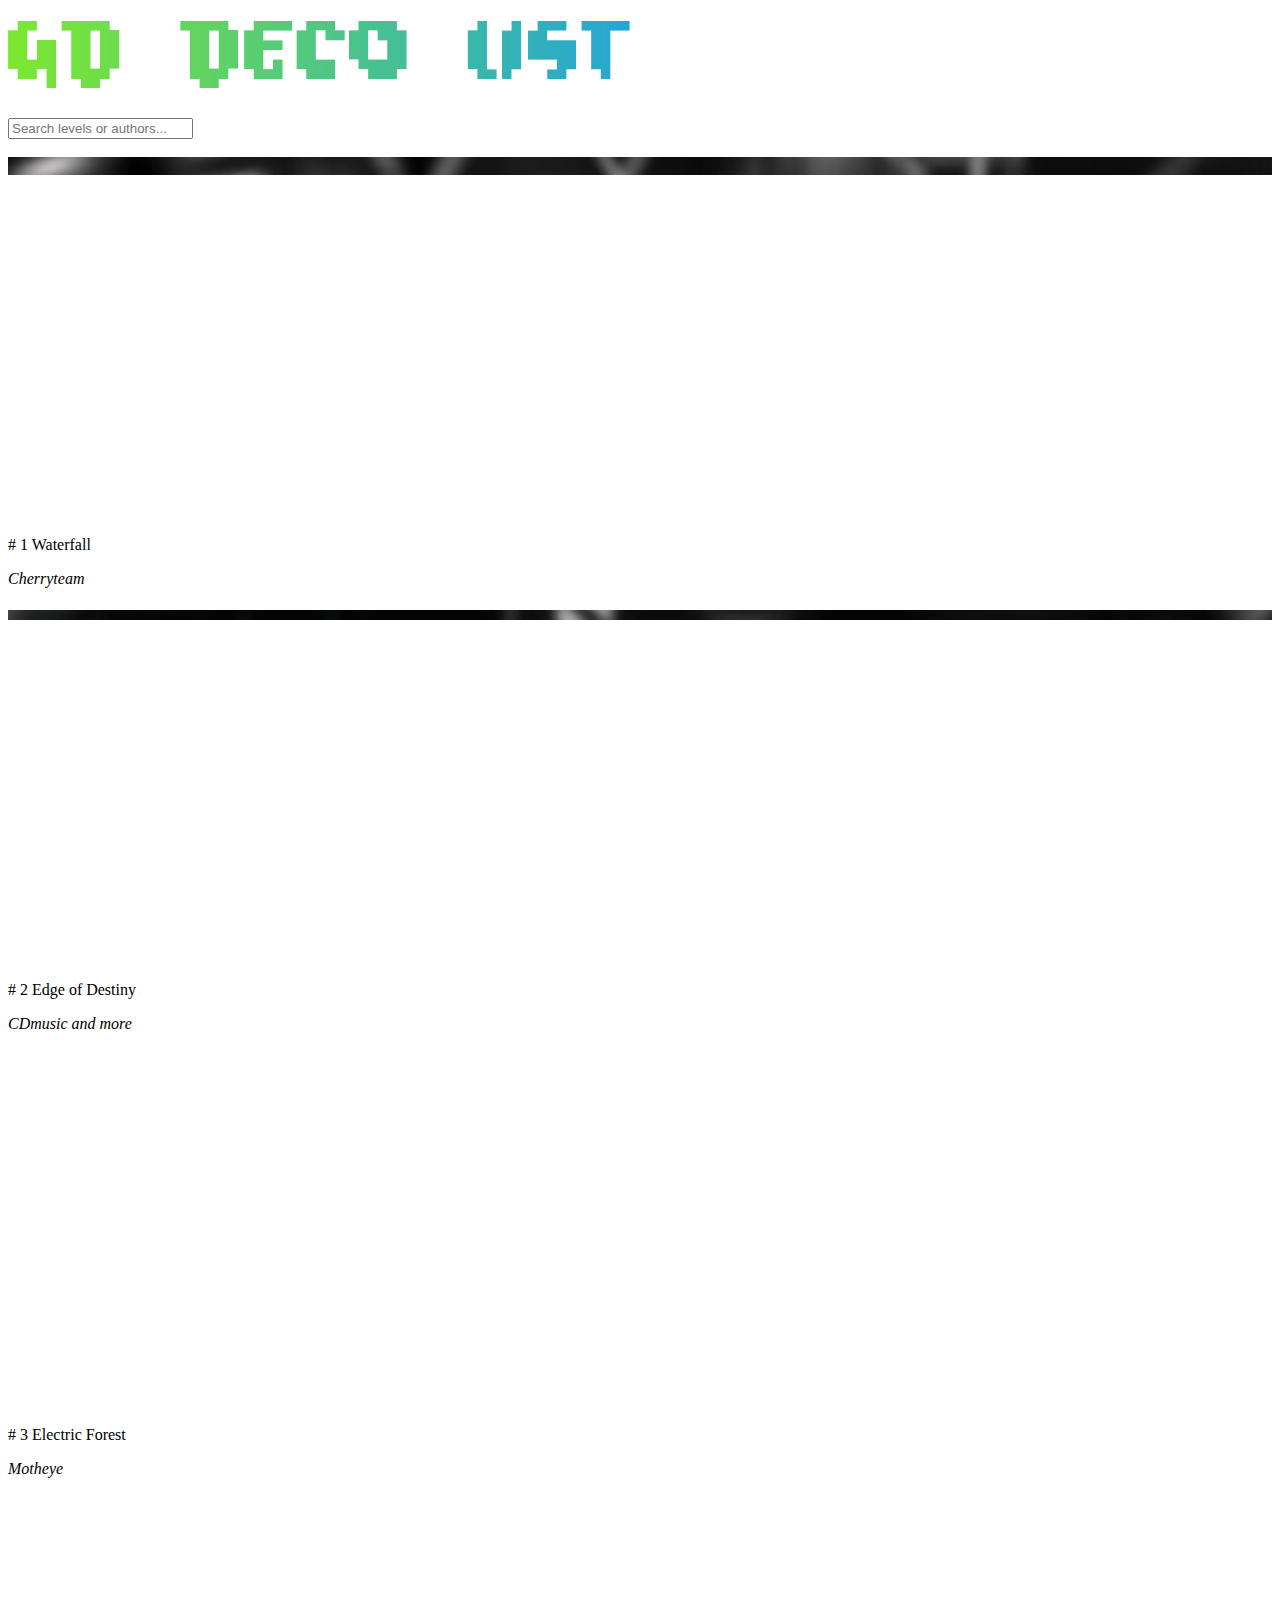
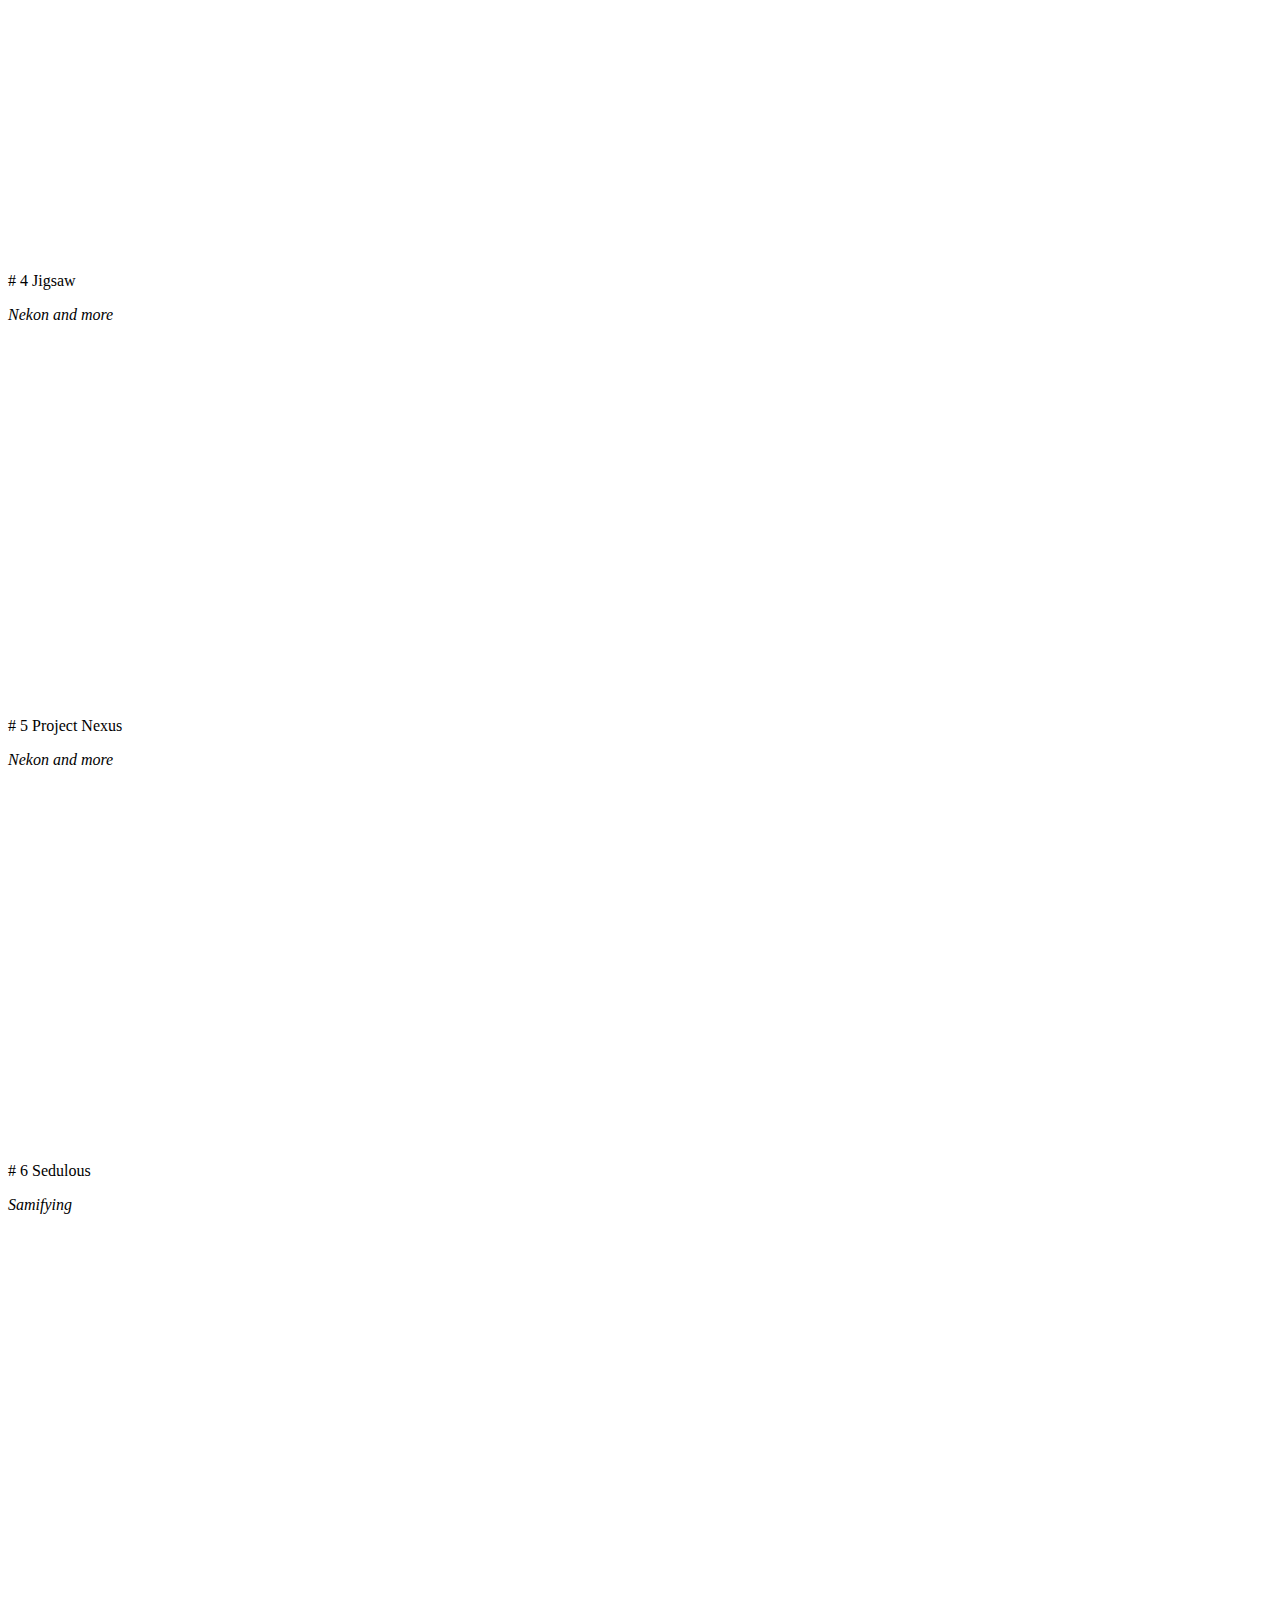
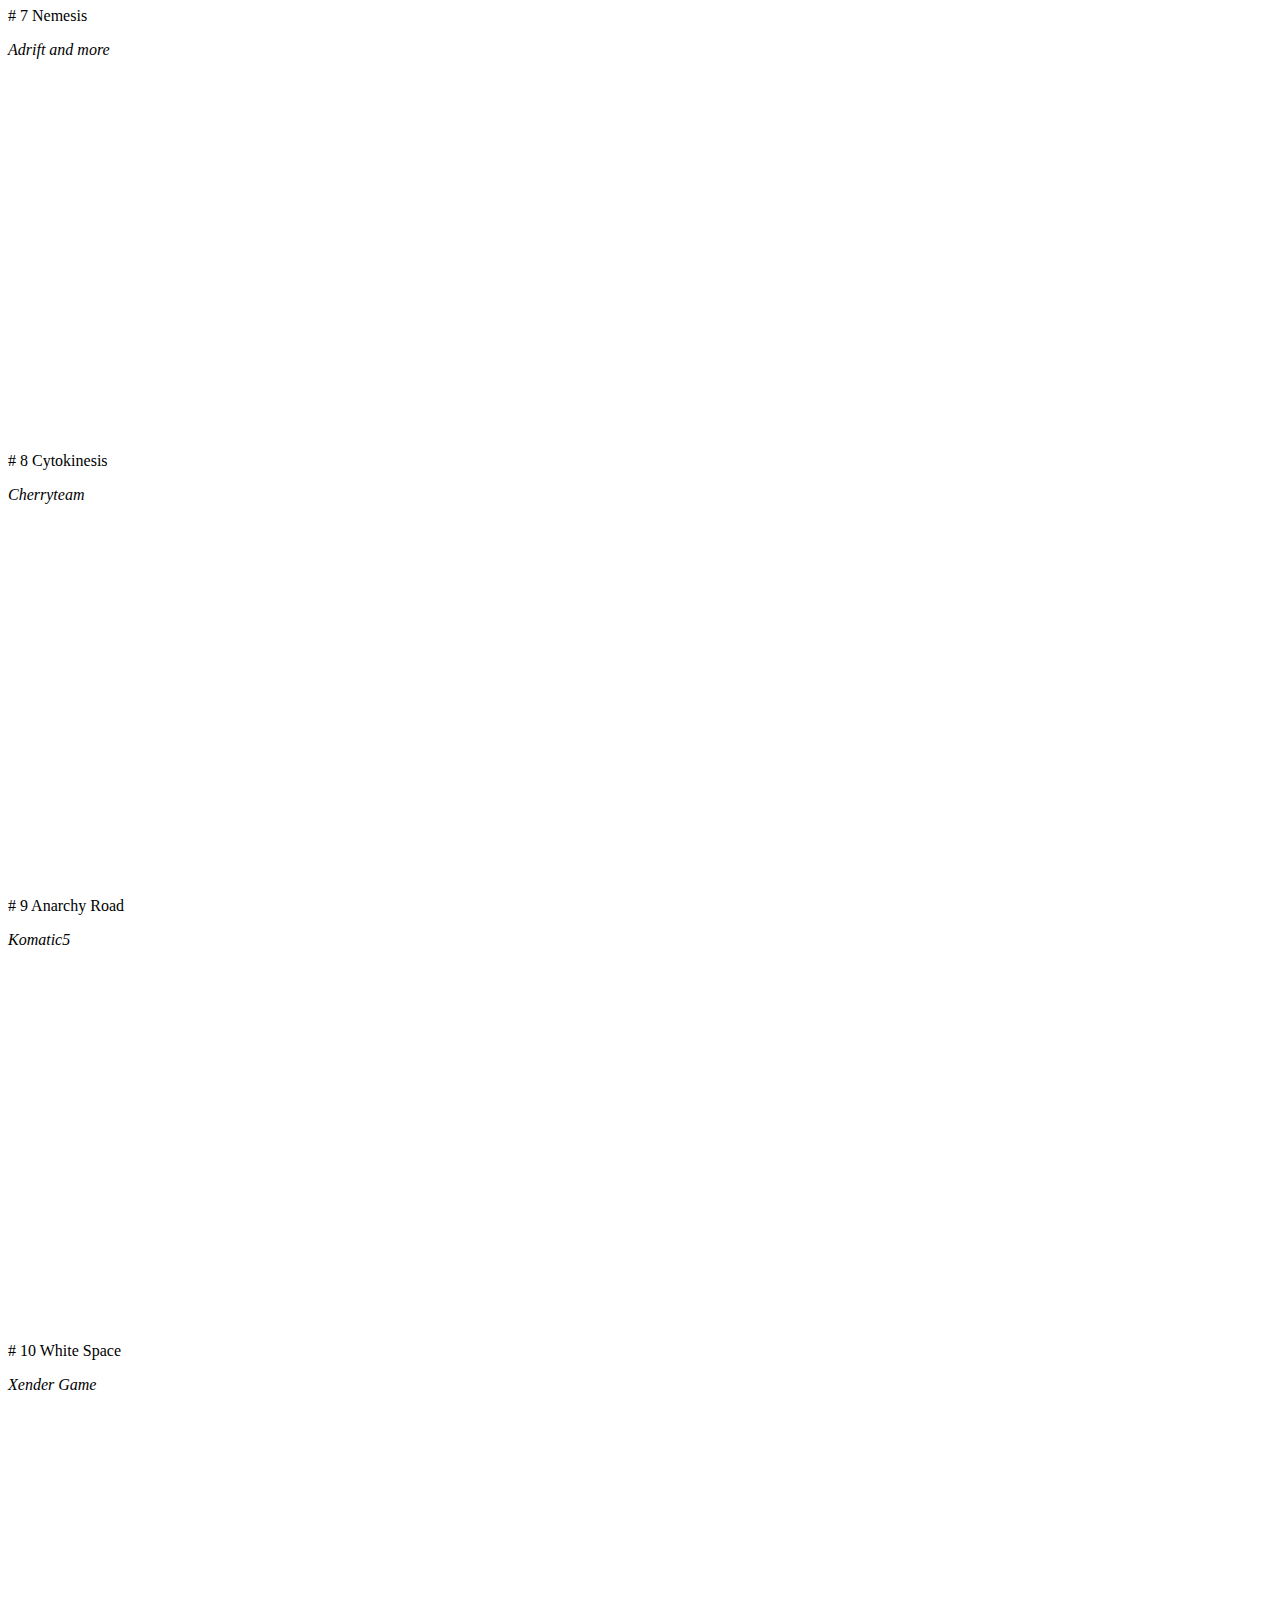
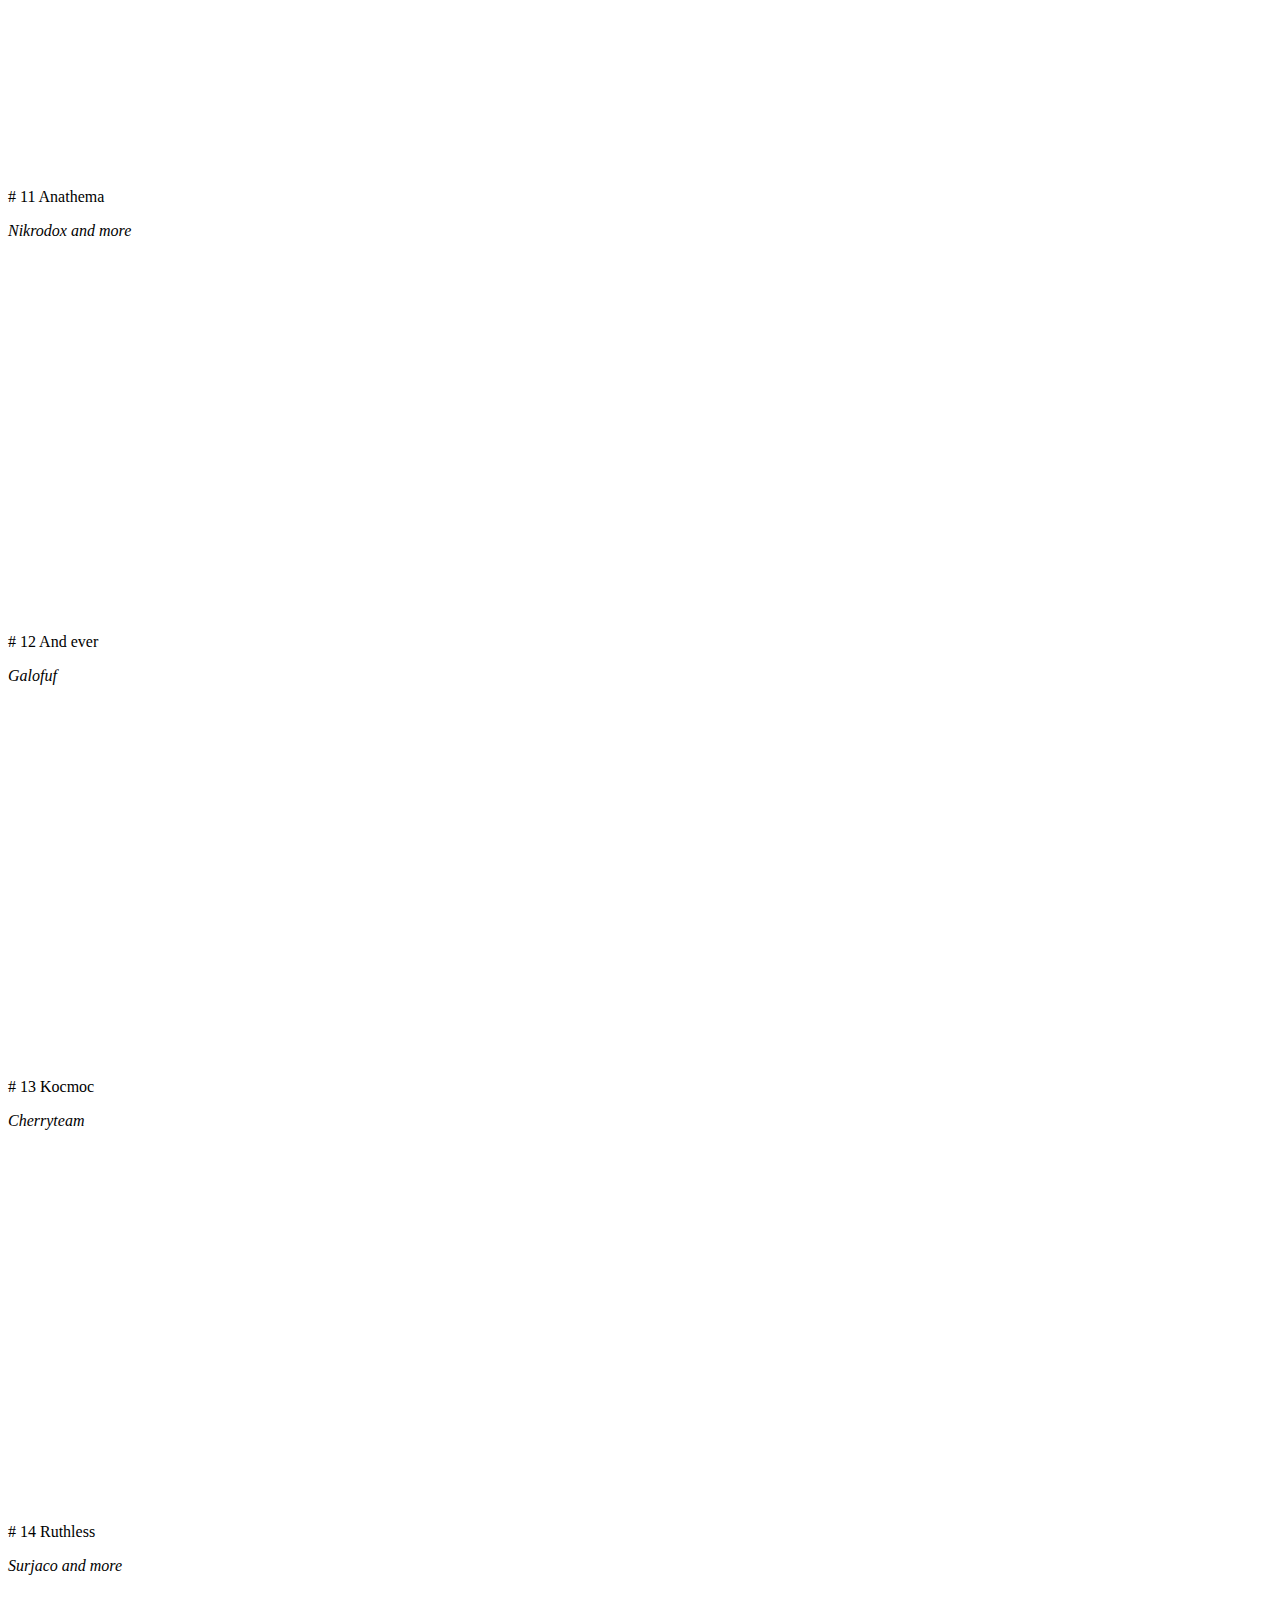
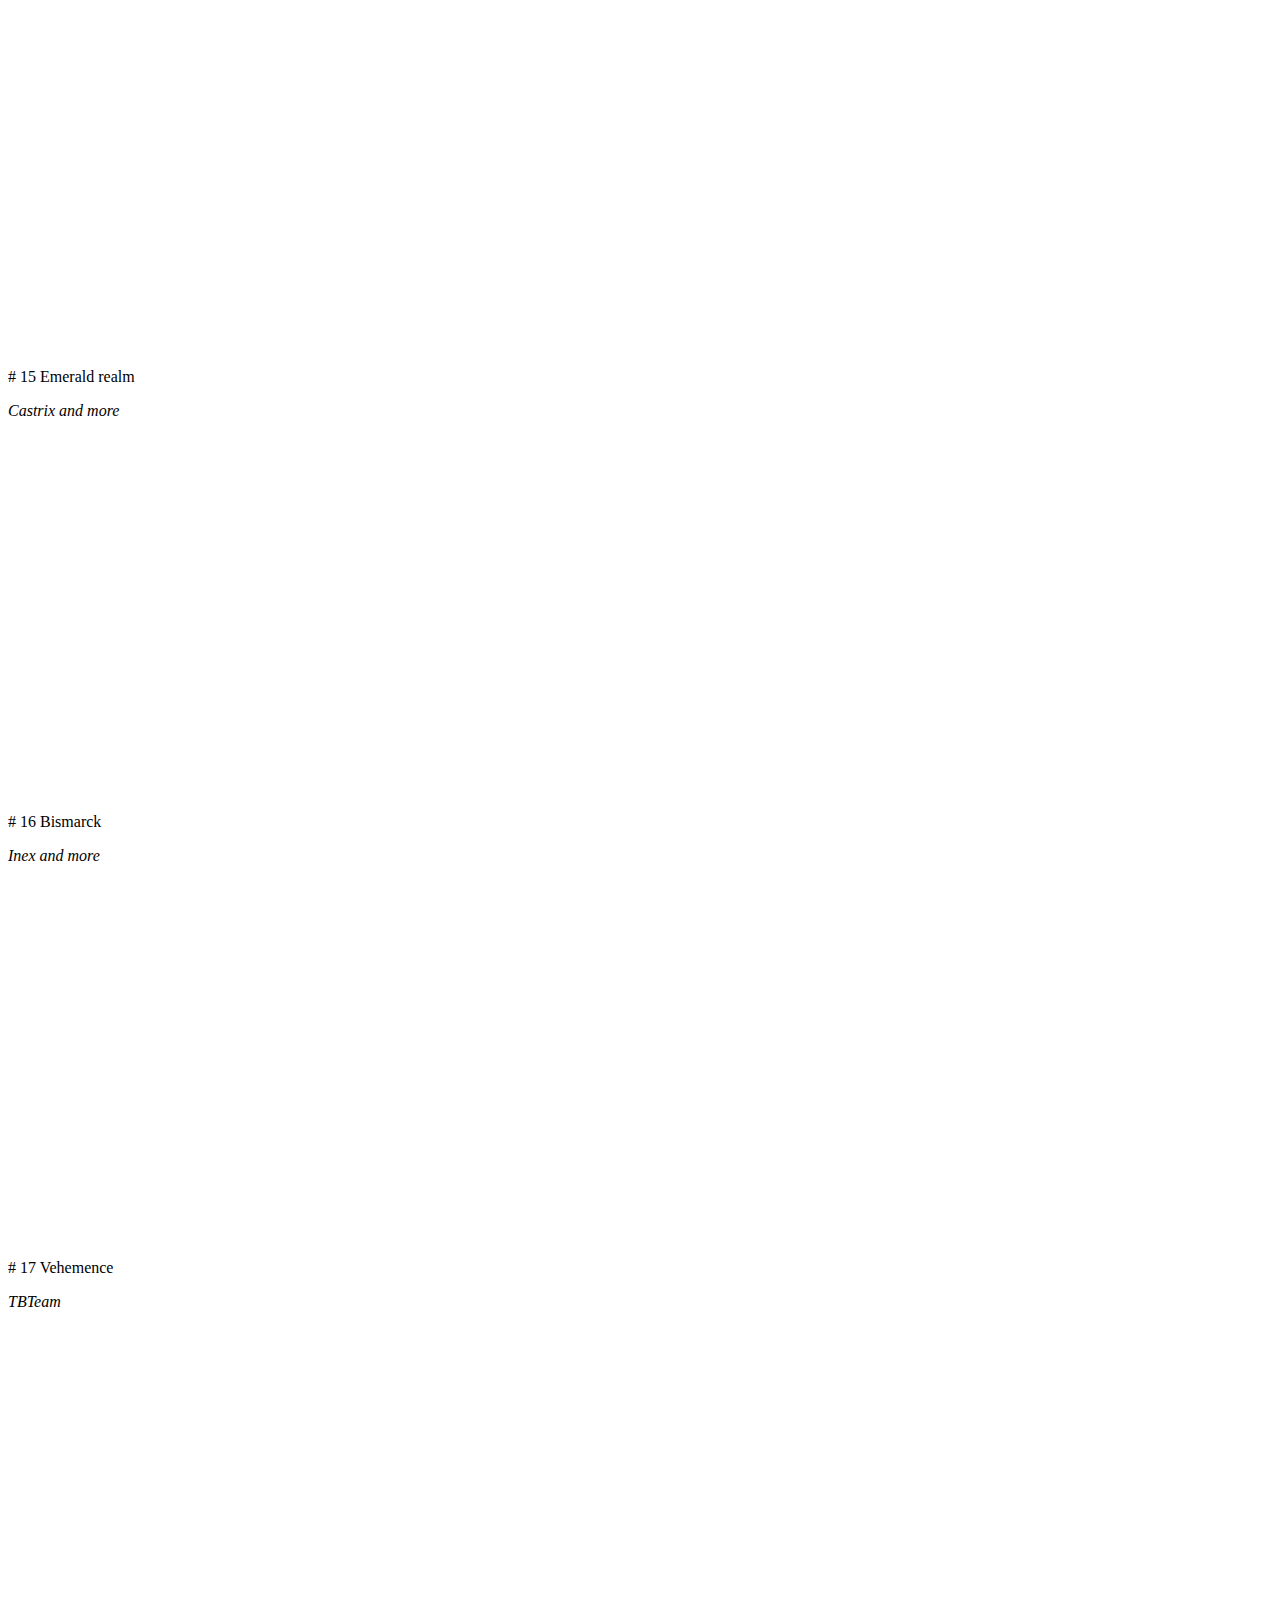
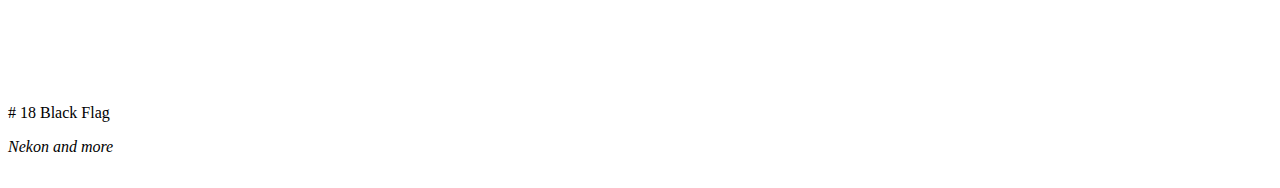
<file: index.html>
<!DOCTYPE html>
<html lang="en">
  <head>
    <meta charset="UTF-8" />
    <meta name="viewport" content="width=device-width, initial-scale=1.0" />
    <meta name="og:type" content="website"/>
    <meta name="referrer" content="no-referrer"/>
    <meta name="viewport" content="initial-scale=1, maximum-scale=1"/>
    <meta name="author"  content="pacoweb"/>
    <meta name="description"
      content="Explore the best-decorated Geometry Dash levels on GD Deco List, featuring top-notch designs and direct YouTube links to each level. Discover stunning creations and elevate your gaming experience!">
    <meta name="keywords" content="geometry,dash,extreme,insane,demon,list,demonlist,levels,gmd,gd,game,top,level,levels,player,players,geometry dash,decoration,deco,best,levels,best levels">
    <link href="https://cdn.jsdelivr.net/npm/bootstrap@5.0.2/dist/css/bootstrap.min.css" rel="stylesheet" integrity="sha384-EVSTQN3/azprG1Anm3QDgpJLIm9Nao0Yz1ztcQTwFspd3yD65VohhpuuCOmLASjC" crossorigin="anonymous">
    <link rel="stylesheet" href="style.css" />
    <title>GD Deco List</title>
  </head>
  <body>

    <nav class="navbar bg-body-tertiary">
      <div class="container-fluid">
        <h1>
          <a class="navbar-brand" href="#">
            <img alt="Geometry Dash Decoration logo" src="images/title.webp">
          </a>
        </h1>
      </div>
    </nav>

    <div class="container">
      <div class="row">

        <div class="col-2">

        </div>
        <div class="col-8">

          <form class="w-100 me-3" role="search">
            <input id="filter" type="search" class="form-control" placeholder="Search levels or authors..." 
                  aria-label="Search">
          </form>
        </div>
        <div class="col-2">

        </div>
              
      </div>
    </div>

    <br/>

    <div class="bg">
      <br />
      <div class="container" id="levels-container">

      </div>
    </div>

    <script src="script.js"></script>

    <template id="level_template">
      <div class="row mt level" style="margin-bottom: 0.6rem;" data-search="">
          <div class="col-2"></div>
          <div class="col-8">
            <div class="row rcorners1">
              <div class="col-6 bgwhite">
                <iframe width="100%" height="250px" src="" 
                title="YouTube video player" frameborder="0" 
                allow="accelerometer; autoplay; clipboard-write; encrypted-media; gyroscope; picture-in-picture; web-share" 
                referrerpolicy="strict-origin-when-cross-origin"
                allowfullscreen></iframe>
              </div>
              <div class="col-6 bgwhite" >
                <div>
                  <br />
                  <br />
                  <br />
                  <br />
                  <p class="level-title h2"></p>
                  <p class="level-author h3"></p>
                </div>
              </div>
            </div>
          </div>
          <div class="col-2"></div>
      </div>
    </template>

    <footer>

    </footer>
  </body>
</html>
</file>
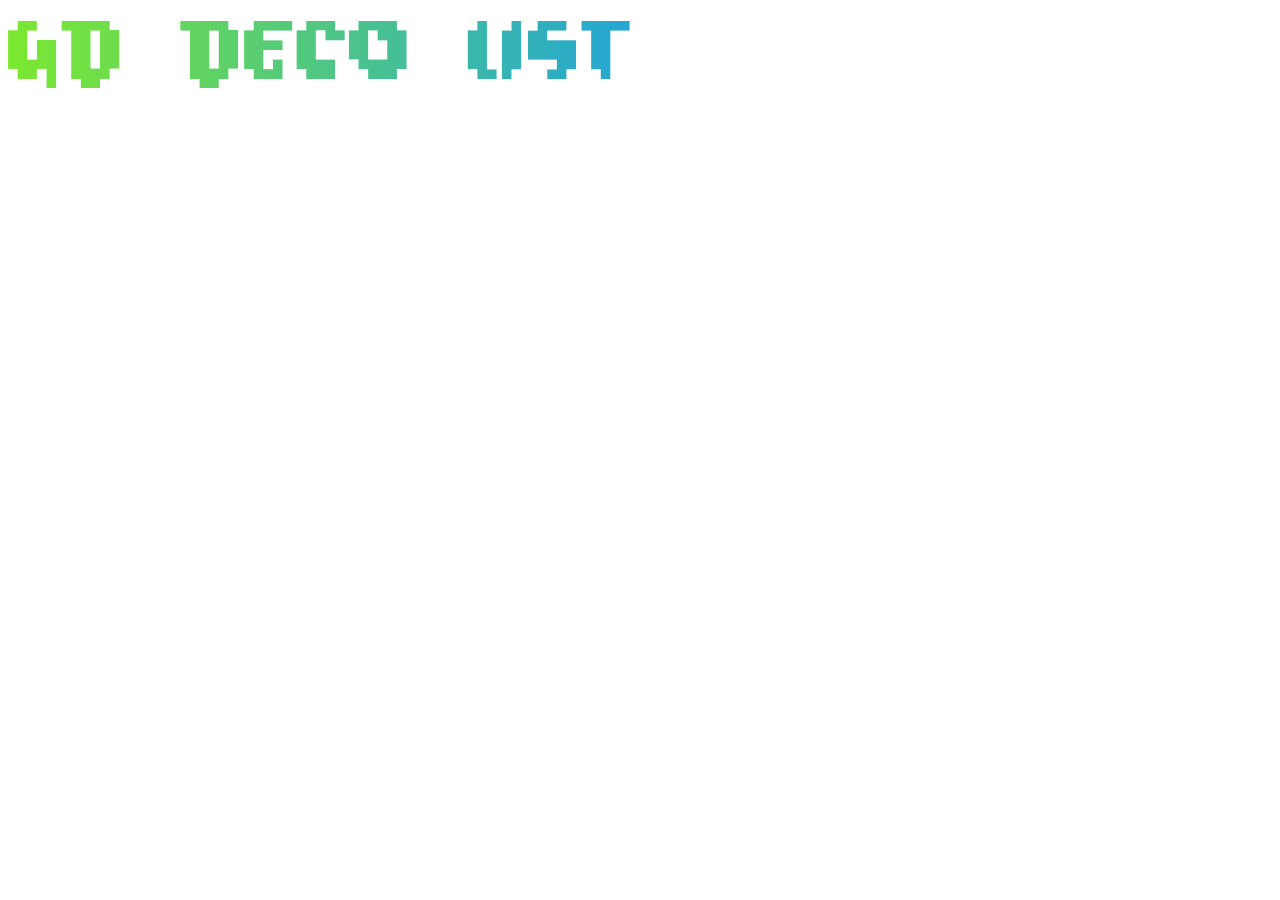
<file: level.html>
<!DOCTYPE html>
<html lang="en">
  <head>
    <meta charset="UTF-8" />
    <meta name="viewport" content="width=device-width, initial-scale=1.0" />
    <meta name="og:type" content="website"/>
    <meta name="referrer" content="no-referrer"/>
    <meta name="viewport" content="initial-scale=1, maximum-scale=1"/>
    <meta name="author"  content="pacoweb"/>
    <meta name="description"
      content="Explore the best-decorated Geometry Dash levels on GD Deco List, featuring top-notch designs and direct YouTube links to each level. Discover stunning creations and elevate your gaming experience!">
    <meta name="keywords" content="geometry,dash,extreme,insane,demon,list,demonlist,levels,gmd,gd,game,top,level,levels,player,players,geometry dash,decoration,deco,best,levels,best levels">
    <link href="https://cdn.jsdelivr.net/npm/bootstrap@5.0.2/dist/css/bootstrap.min.css" rel="stylesheet" integrity="sha384-EVSTQN3/azprG1Anm3QDgpJLIm9Nao0Yz1ztcQTwFspd3yD65VohhpuuCOmLASjC" crossorigin="anonymous">
    <link rel="stylesheet" href="style.css" />
    <title>GD Deco List</title>
  </head>
  <body>

    <nav class="navbar bg-body-tertiary">
      <div class="container-fluid">
        <h1>
          <a class="navbar-brand" href="index.html">
            <img alt="Geometry Dash Decoration logo" src="images/title.webp">
          </a>
        </h1>
      </div>
    </nav>

    <div id="level-loaded" class="container">

    </div>

    <br/>

    <script src="level-script.js"></script>

    <template id="level_template">
      <div>
        <div class="row">
            <div class="col-4">
              <p class="level-title h2"></p>
            </div>
            <div class="col-8">
              <iframe width="400rem" height="400rem" src="" 
              title="YouTube video player" frameborder="0" 
              allow="accelerometer; autoplay; clipboard-write; encrypted-media; gyroscope; picture-in-picture; web-share" 
              referrerpolicy="strict-origin-when-cross-origin"
              allowfullscreen></iframe>
            </div>
        </div>
        <div class="row">

        </div>
      </div>
    </template>

    <footer>

    </footer>
  </body>
</html>
</file>
<file: style.css>
.bg 
{
  background-image: url(images/bgfinale.jpg);
  
  background-position:center;
  background-repeat:no-repeat;
  background-attachment: fixed;
}

.bgwhite {
  background-color: white;
  padding-top: 0.4rem;
  padding-bottom: 0.4rem;
}

.level-author{
  font-style: italic;
}
</file>
